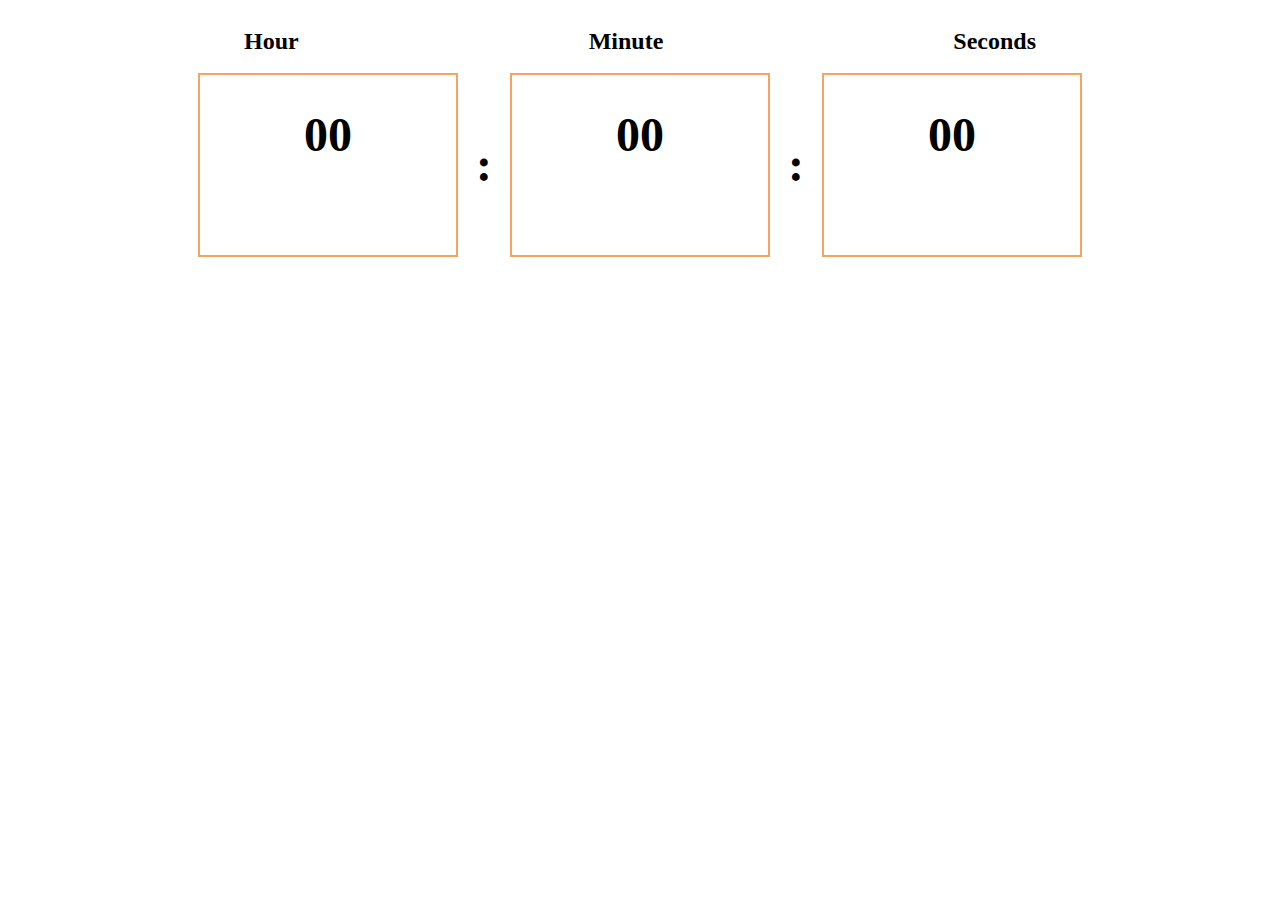
<file: Ex 11 Digital Clock/index.html>
<!DOCTYPE html>
<html lang="en">

<head>
    <meta charset="UTF-8">
    <meta name="viewport" content="width=device-width, initial-scale=1.0">
    <title>Document</title>
<style>

.cont{
    display: flex;
    gap: 20px;
    align-items: center;
    justify-content: center;
}

.decora{
    display: flex;
    gap: 290px;
    align-items: center;
    justify-content: center;
}
.hour{
height: 20vh;
width: 20vw;
outline: 2px solid sandybrown;
text-align: center;
}
.minute{
height: 20vh;
width: 20vw;
outline: 2px solid sandybrown;
text-align: center;

}
.seconds{
height: 20vh;
width: 20vw;
outline: 2px solid sandybrown;
text-align: center;

}

h1{
    font-size: xxx-large;
}
</style>
</head>

<body>
<div class="decora">
    <h2>Hour</h2>
    <h2>Minute</h2>
    <h2>Seconds</h2>

</div>

    <div class="cont">

        <div class="hour">
        </div>
        <h1>:</h1>

        <div class="minute"></div>
        <h1>:</h1>
        <div class="seconds"></div>
    </div>
       
    
    <script src="script.js"></script>
</body>

</html>
</file>
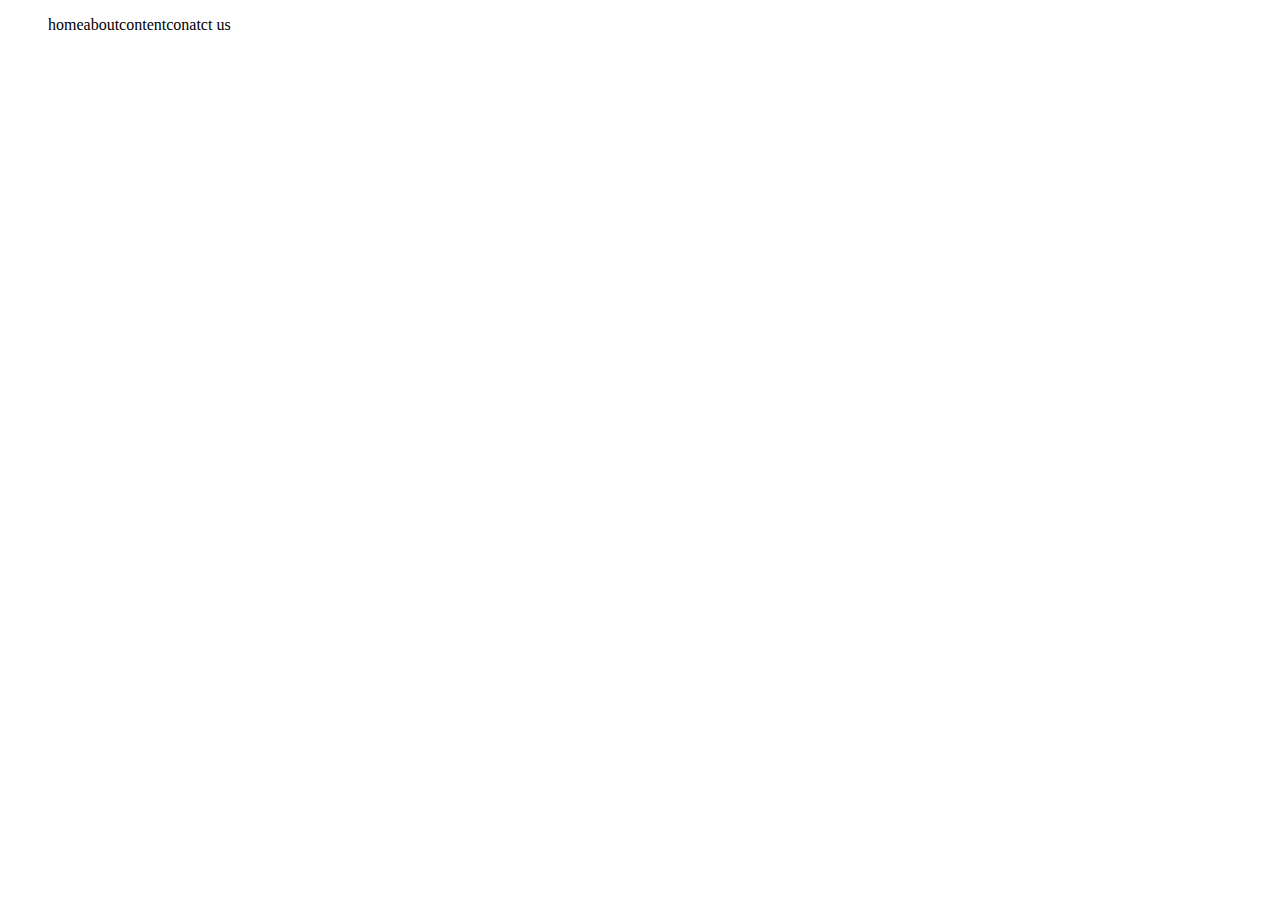
<file: Ex2/index.html>
<!DOCTYPE html>
<html lang="en">
<head>
    <meta charset="UTF-8">
    <meta name="viewport" content="width=device-width, initial-scale=1.0">
    <title>Document</title>
</head>
<body>
    <nav>

        <ul style="display: flex;list-style-type: none;">
            <li>home</li>
            <li>about</li>
            <li>content</li>
            <li>conatct us</li>
        </ul>
   
    </nav>



    <script>
        let cont = document.querySelectorAll("li") ;
        cont.forEach(element => {
            element.style.gap = 20;
        });

        

//  cont[0].style.background = "red";



</script>
</body>
</html>
</file>
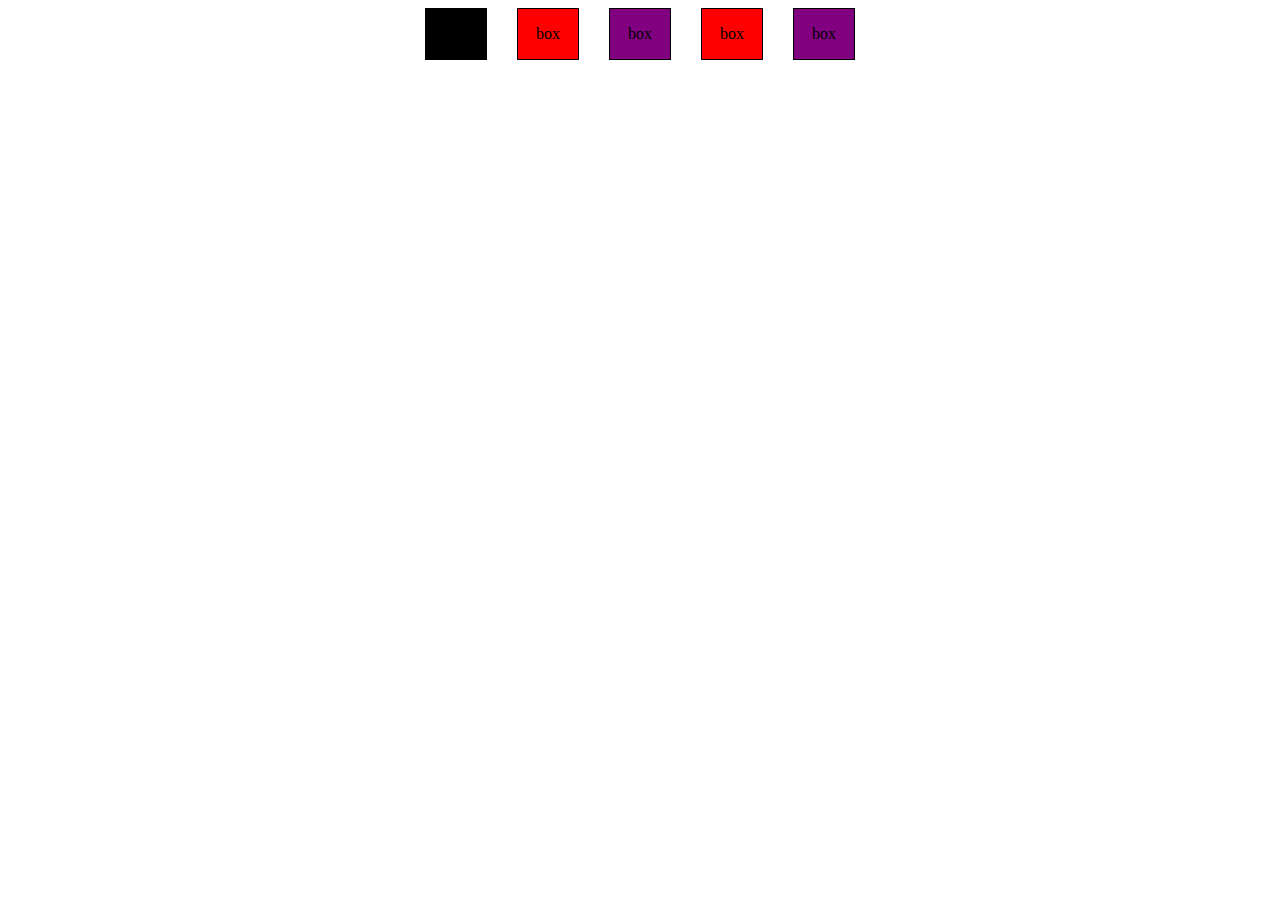
<file: Ex3/index.html>
<!DOCTYPE html>
<html lang="en">
<head>
    <meta charset="UTF-8">
    <meta name="viewport" content="width=device-width, initial-scale=1.0">
    <title>Document</title>
    <style>

        .container{
            display: flex;
            align-items: center;
            justify-content: center;
gap: 30px;
        }

        .box{
            display: flex;
            align-items: center;
            justify-content: center;
            height: 50px;
            width: 60px;
            border: 1px solid black;
        }
        
    </style>
</head>
<body>
    <div class="container">
        <div class="box">box</div>
        <div class="box">box</div>
        <div class="box">box</div>
        <div class="box">box</div>
        <div class="box">box</div>

    </div>

    <script>
        let All = document.body.querySelectorAll(".box");

        let colors = ["red","green","cyan","black","yellow","purple"];
console.log(All);

        All.forEach(element => {
            element.style.background = colors[Math.floor(Math.random()*colors.length)];
        });
    </script>
</body>
</html>
</file>
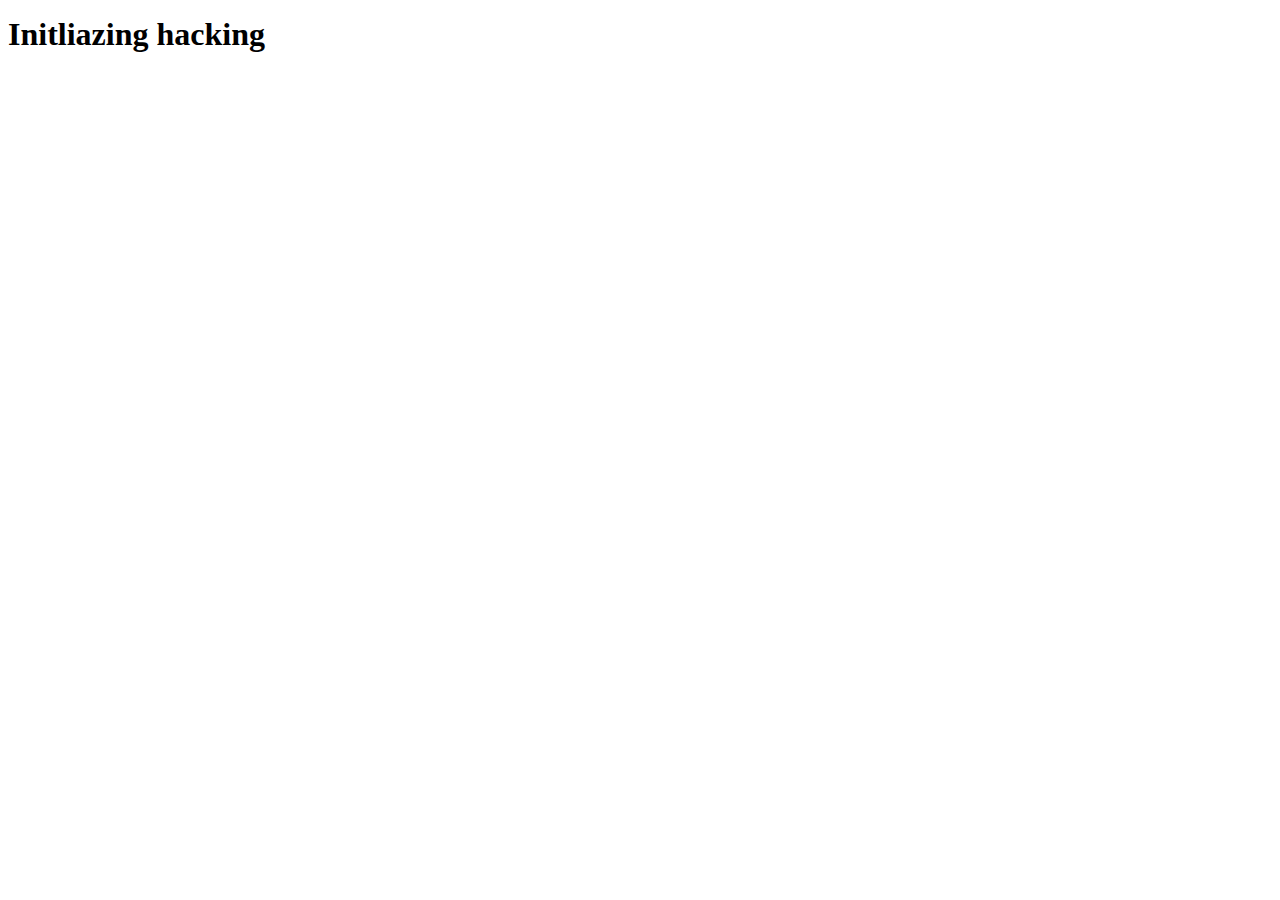
<file: Ex6/index.html>
<!DOCTYPE html>
<html lang="en">

<head>
    <meta charset="UTF-8">
    <meta name="viewport" content="width=device-width, initial-scale=1.0">
    <title>Document</title>

    <style>
        h1 {
            display: inline;
        }

        p {
            font-size: 40px;
            display: inline;
        }
    </style>
</head>

<body>

    <script src="scriptt.js"></script>
</body>

</html>
</file>
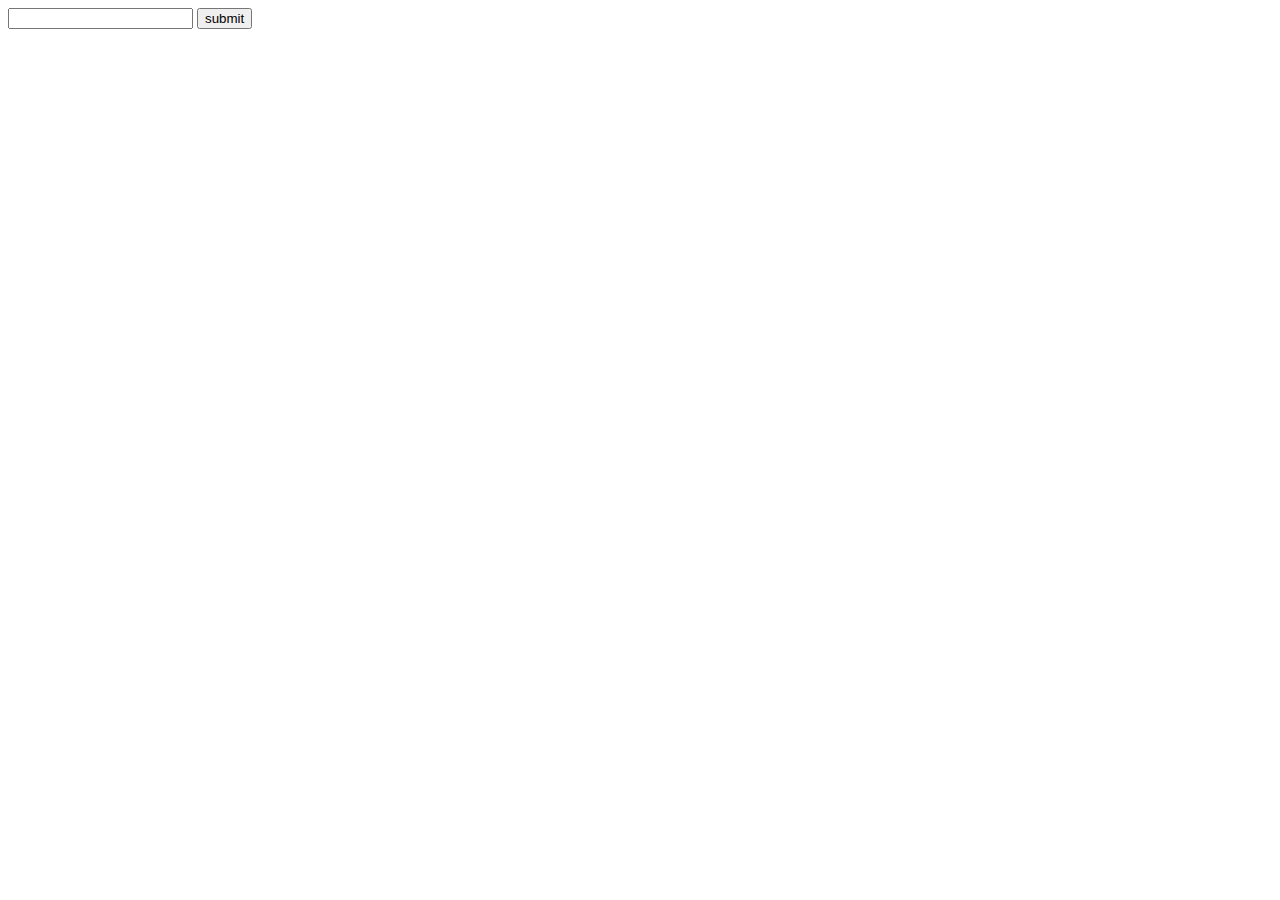
<file: Ex9 GuessingNumber/index.html>
<!DOCTYPE html>
<html lang="en">

<head>
    <meta charset="UTF-8">
    <meta name="viewport" content="width=device-width, initial-scale=1.0">
    <title>Document</title>

</head>

<body>

    <input type="number" name="text" id="num">
    <button type="submit" id="submit">submit</button>
    
    <script src="script.js"></script>
</body>

</html>
</file>
